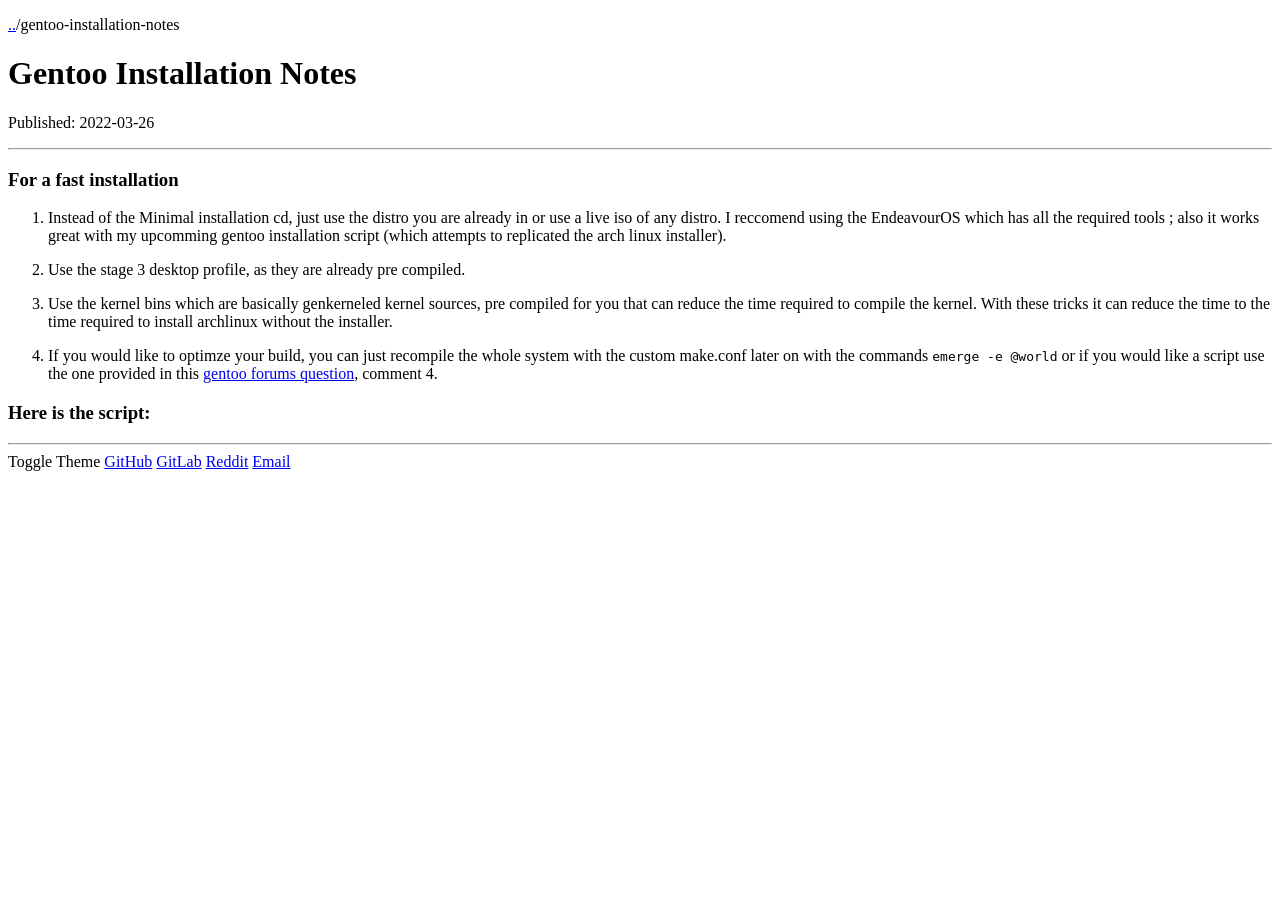
<file: src/blog/gentoo-installation-notes/index.html>
<!doctype html>
<html lang="en">
    <head>
        <meta content="IE=edge" http-equiv="X-UA-Compatible"/>
        <meta content="text/html; charset=utf-8" http-equiv="content-type"/>
        <meta content="width=device-width, initial-scale=1" name="viewport"/>

        
        <meta name="robots" content="index,follow">
        <meta name="googlebot" content="index,follow">

        <meta name="google" content="nositelinkssearchbox">
        <meta name="google" content="notranslate">
        

        

    <meta content="These are my Gentoo Installation Notes" name="description"/>



        
        <link href="https://blog.thamognya.com/style.css" rel="stylesheet"/>
        
        <title>
    Gentoo Installation Notes - 
</title>
    </head>
    <body>
        <script>
            function evaluate_prefers_color() {
                if(localStorage.getItem('prefers-color') === 'dark') {
                    document.body.classList.add('dark');
                } else if(localStorage.getItem('prefers-color') === 'light') {
                    document.body.classList.remove('dark');
                } else if(window.matchMedia('(prefers-color-scheme: dark)').matches) {
                    document.body.classList.add('dark');
                }
            }
            evaluate_prefers_color();
        </script>
        
    <main class="article-content">
        <p><a href="..">..</a>/gentoo-installation-notes</p>
        
        <h1>Gentoo Installation Notes</h1>
        <p>Published: <time>2022-03-26</time></p>
        
        <hr />
        <h3 id="for-a-fast-installation">For a fast installation</h3>
<ol>
<li>
<p>Instead of the Minimal installation cd, just use the distro you are already in or use a live iso of any distro. I reccomend using the EndeavourOS which has all the required tools ; also it works great with my upcomming gentoo installation script (which attempts to replicated the arch linux installer).</p>
</li>
<li>
<p>Use the stage 3 desktop profile, as they are already pre compiled.</p>
</li>
<li>
<p>Use the kernel bins which are basically genkerneled kernel sources, pre compiled for you that can reduce the time required to compile the kernel. With these tricks it can reduce the time to the time required to install archlinux without the installer.</p>
</li>
<li>
<p>If you would like to optimze your build, you can just recompile the whole system with the custom make.conf later on with the commands <code>emerge -e @world</code> or if you would like a script use the one provided in this <a href="https://forums.gentoo.org/viewtopic-t-1041480-start-0.html">gentoo forums question</a>, comment 4.</p>
</li>
</ol>
<h3 id="here-is-the-script">Here is the script:</h3>
<script src="https://gist.github.com/ThamognyaKodi/a62bd48ff95b67449c8b90b1855e865d.js"></script>

    </main>

        <footer>
            <hr text="&copy; Copyright 2022" />
            
            <div class="footer-social-media">
                <a onclick="toggle_prefers_color()">Toggle Theme</a>
                
                    <a href="https://github.com/ThamognyaKodi" target="_blank">GitHub</a>
                
                    <a href="https://gitlab.com/ThamognyaKodi" target="_blank">GitLab</a>
                
                    <a href="https://www.reddit.com/user/Meliodas_real" target="_blank">Reddit</a>
                
                    <a href="mailto:contact@thamognya.com" target="_blank">Email</a>
                
            </div>
            
        </footer>
    </body>

    
        <script src="https://blog.thamognya.com/js/script.js"/></script>
    
</html>
</file>
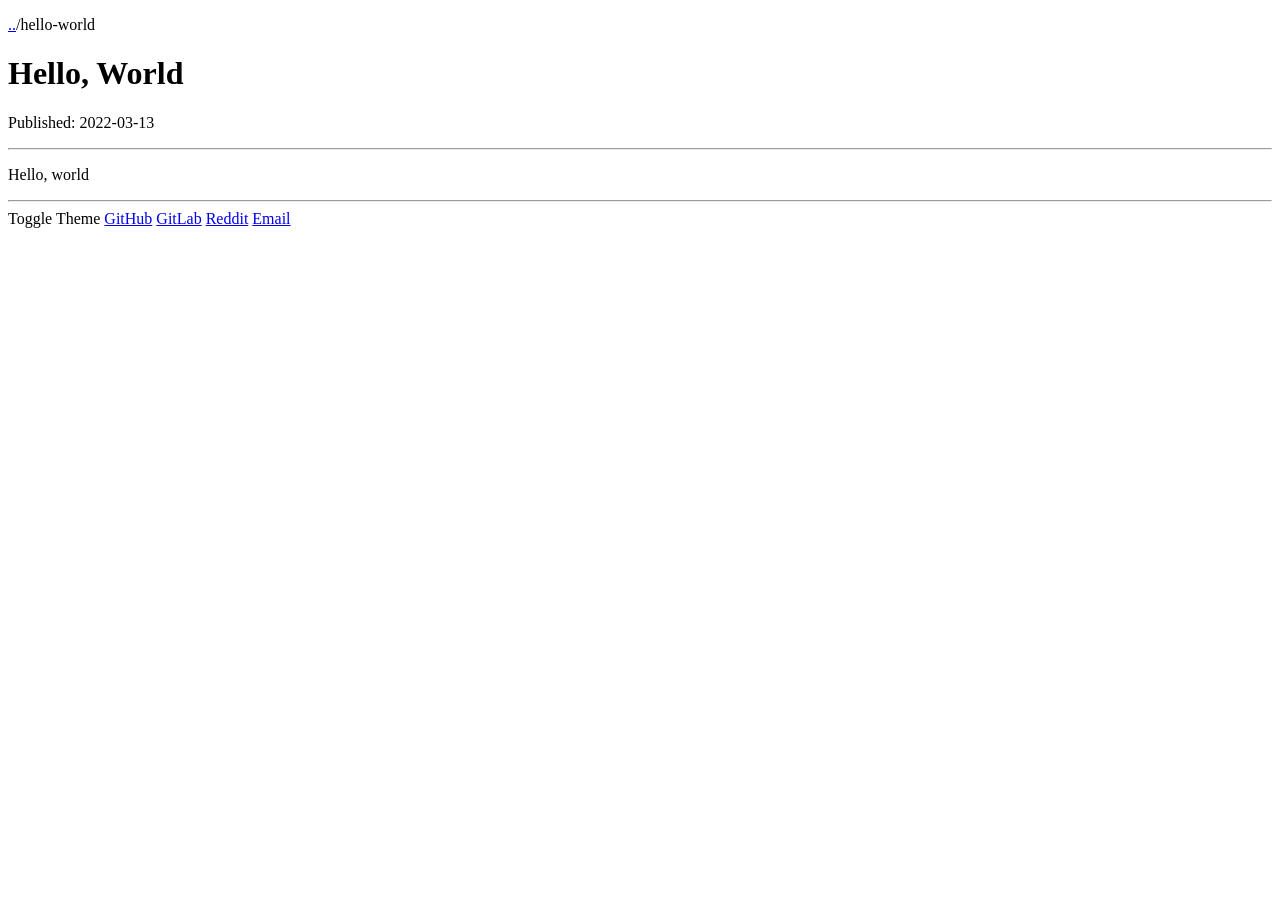
<file: src/blog/hello-world/index.html>
<!doctype html>
<html lang="en">
    <head>
        <meta content="IE=edge" http-equiv="X-UA-Compatible"/>
        <meta content="text/html; charset=utf-8" http-equiv="content-type"/>
        <meta content="width=device-width, initial-scale=1" name="viewport"/>

        
        <meta name="robots" content="index,follow">
        <meta name="googlebot" content="index,follow">

        <meta name="google" content="nositelinkssearchbox">
        <meta name="google" content="notranslate">
        

        

    <meta content="This is just a small example of an article." name="description"/>



        
        <link href="https://blog.thamognya.com/style.css" rel="stylesheet"/>
        
        <title>
    Hello, World - 
</title>
    </head>
    <body>
        <script>
            function evaluate_prefers_color() {
                if(localStorage.getItem('prefers-color') === 'dark') {
                    document.body.classList.add('dark');
                } else if(localStorage.getItem('prefers-color') === 'light') {
                    document.body.classList.remove('dark');
                } else if(window.matchMedia('(prefers-color-scheme: dark)').matches) {
                    document.body.classList.add('dark');
                }
            }
            evaluate_prefers_color();
        </script>
        
    <main class="article-content">
        <p><a href="..">..</a>/hello-world</p>
        
        <h1>Hello, World</h1>
        <p>Published: <time>2022-03-13</time></p>
        
        <hr />
        <p>Hello, world</p>

    </main>

        <footer>
            <hr text="&copy; Copyright 2022" />
            
            <div class="footer-social-media">
                <a onclick="toggle_prefers_color()">Toggle Theme</a>
                
                    <a href="https://github.com/ThamognyaKodi" target="_blank">GitHub</a>
                
                    <a href="https://gitlab.com/ThamognyaKodi" target="_blank">GitLab</a>
                
                    <a href="https://www.reddit.com/user/Meliodas_real" target="_blank">Reddit</a>
                
                    <a href="mailto:contact@thamognya.com" target="_blank">Email</a>
                
            </div>
            
        </footer>
    </body>

    
        <script src="https://blog.thamognya.com/js/script.js"/></script>
    
</html>
</file>
